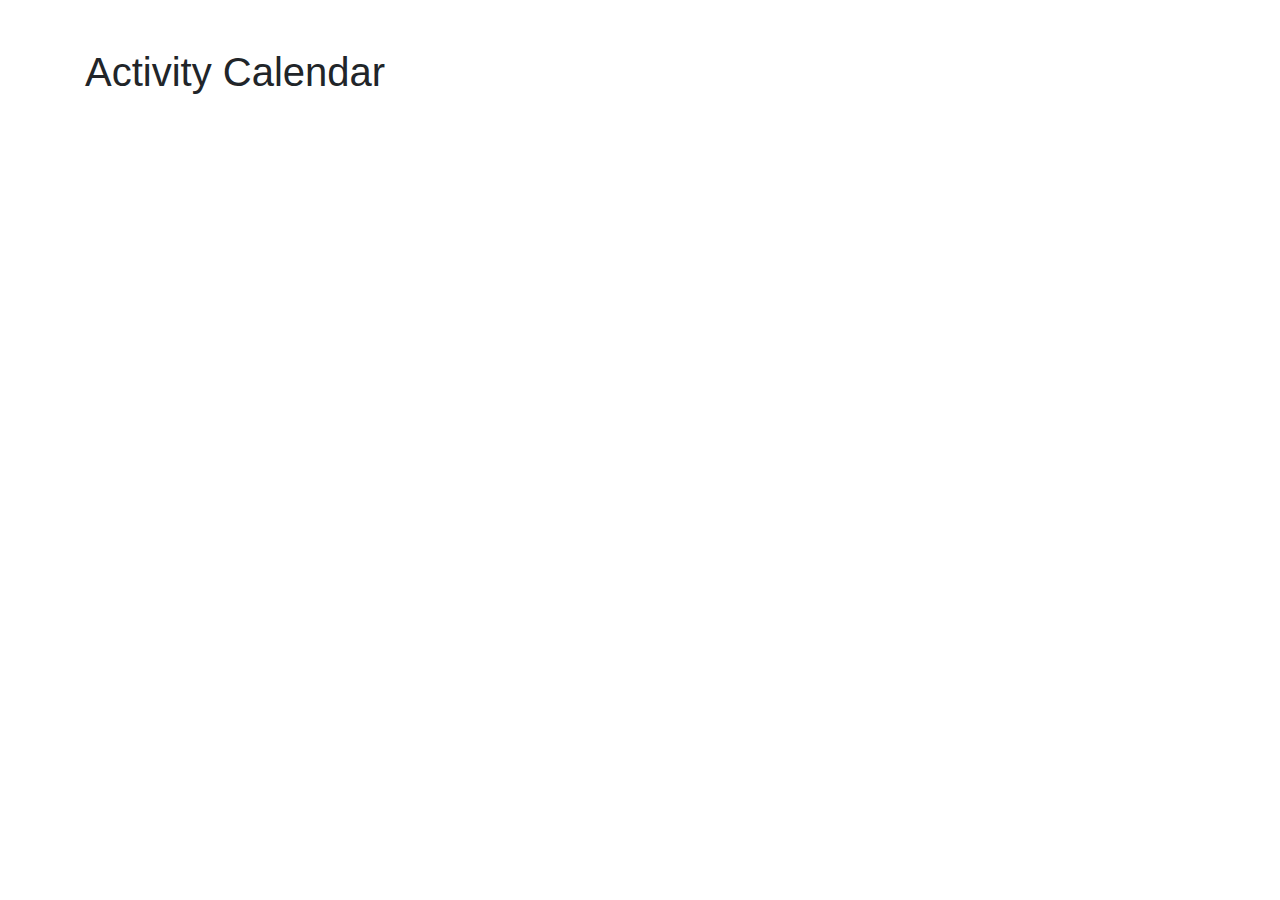
<file: templates/calender.html>
<!DOCTYPE html>
<html lang="en">
<head>
    <meta charset="UTF-8">
    <meta name="viewport" content="width=device-width, initial-scale=1.0">
    <title>Calendar</title>
    <link rel="stylesheet" href="https://stackpath.bootstrapcdn.com/bootstrap/4.5.2/css/bootstrap.min.css">
</head>
<body>

<div class="container mt-5">
    <h1 class="mb-4">Activity Calendar</h1>

    <!-- Calendar -->
    <div id="calendar" class="mb-5"></div>

    <!-- Modal for adding events -->
    <div id="addEventModal" class="modal fade" tabindex="-1" role="dialog" aria-labelledby="addEventModalLabel" aria-hidden="true">
        <div class="modal-dialog" role="document">
            <div class="modal-content">
                <div class="modal-header">
                    <h5 class="modal-title" id="addEventModalLabel">Add Event</h5>
                    <button type="button" class="close" data-dismiss="modal" aria-label="Close">
                        <span aria-hidden="true">&times;</span>
                    </button>
                </div>
                <div class="modal-body">
                    <!-- Form for adding events -->
                    <form id="eventForm">
                        <div class="form-group">
                            <label for="eventName">Event Name</label>
                            <input type="text" class="form-control" id="eventName" name="eventName" required>
                        </div>
                        <div class="form-group">
                            <label for="eventDate">Event Date</label>
                            <input type="date" class="form-control" id="eventDate" name="eventDate" required>
                        </div>
                        <button type="submit" class="btn btn-primary">Add Event</button>
                    </form>
                </div>
            </div>
        </div>
    </div>
</div>

<!-- Bootstrap JS -->
<script src="https://code.jquery.com/jquery-3.5.1.slim.min.js"></script>
<script src="https://cdn.jsdelivr.net/npm/@popperjs/core@2.5.4/dist/umd/popper.min.js"></script>
<script src="https://stackpath.bootstrapcdn.com/bootstrap/4.5.2/js/bootstrap.min.js"></script>
</body>
</html>
</file>
